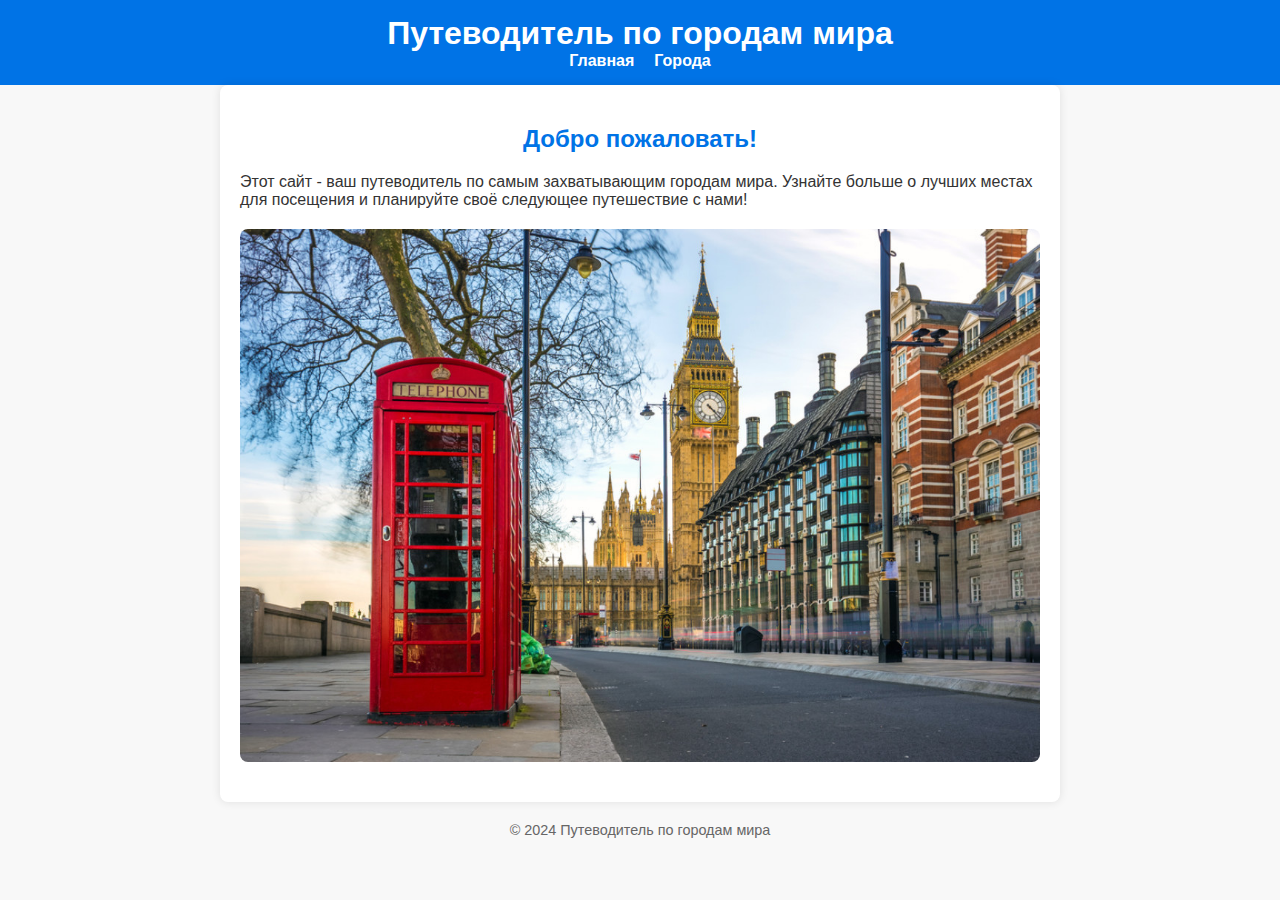
<file: lab2/index.html>
<!DOCTYPE html>
<html lang="ru">
<head>
    <meta charset="UTF-8">
    <meta name="viewport" content="width=device-width, initial-scale=1.0">
    <title>Путеводитель по городам мира</title>
    <link rel="stylesheet" href="styles.css">
</head>
<body>
    <header>
        <h1>Путеводитель по городам мира</h1>
        <nav>
            <ul>
                <li><a href="index.html">Главная</a></li>
                <li><a href="cities.html">Города</a></li>
            </ul>
        </nav>
    </header>
    <main>
        <h2>Добро пожаловать!</h2>
        <p>
            Этот сайт - ваш путеводитель по самым захватывающим городам мира. Узнайте больше о лучших местах для посещения и планируйте своё следующее путешествие с нами!
        </p>
        <img src="images/london.jpg" alt="Лондон">
    </main>
    <footer>
        <p>&copy; 2024 Путеводитель по городам мира</p>
    </footer>
</body>
</html>
</file>
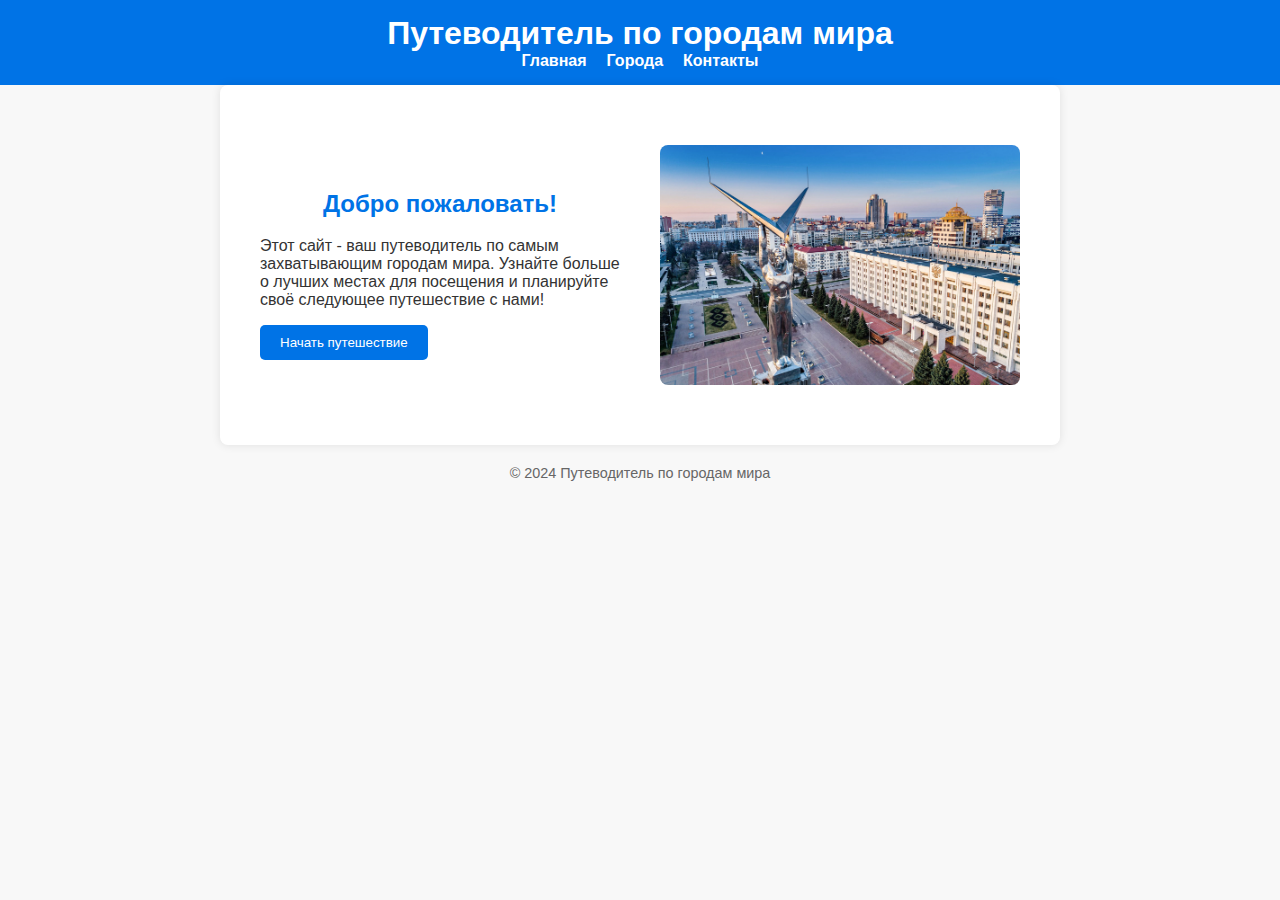
<file: lab4/index.html>
<!DOCTYPE html>
<html lang="ru">
<head>
    <meta charset="UTF-8">
    <meta name="viewport" content="width=device-width, initial-scale=1.0">
    <title>Главная - Путеводитель по городам мира</title>
    <link rel="stylesheet" href="styles.css">
</head>
<body>
    <div class="loading-overlay">
        <div class="loading-spinner"></div>
    </div>
    <header>
        <h1>Путеводитель по городам мира</h1>
        <nav>
            <ul>
                <li><a href="index.html">Главная</a></li>
                <li><a href="cities.html">Города</a></li>
                <li><a href="contact.html">Контакты</a></li>
            </ul>
        </nav>
    </header>
    <main class="flex-container">
        <section class="welcome-section">
            <h2>Добро пожаловать!</h2>
            <p>
                Этот сайт - ваш путеводитель по самым захватывающим городам мира. Узнайте больше о лучших местах для посещения и планируйте своё следующее путешествие с нами!
            </p>
            <button class="explore-button">Начать путешествие</button>
        </section>
        <div class="image-container">
            <img src="images/20.jpg" alt="Лондон">
        </div>
    </main>
    <footer>
        <p>&copy; 2024 Путеводитель по городам мира</p>
    </footer>
    <script src="scripts/main.js"></script>
</body>
</html>
</file>
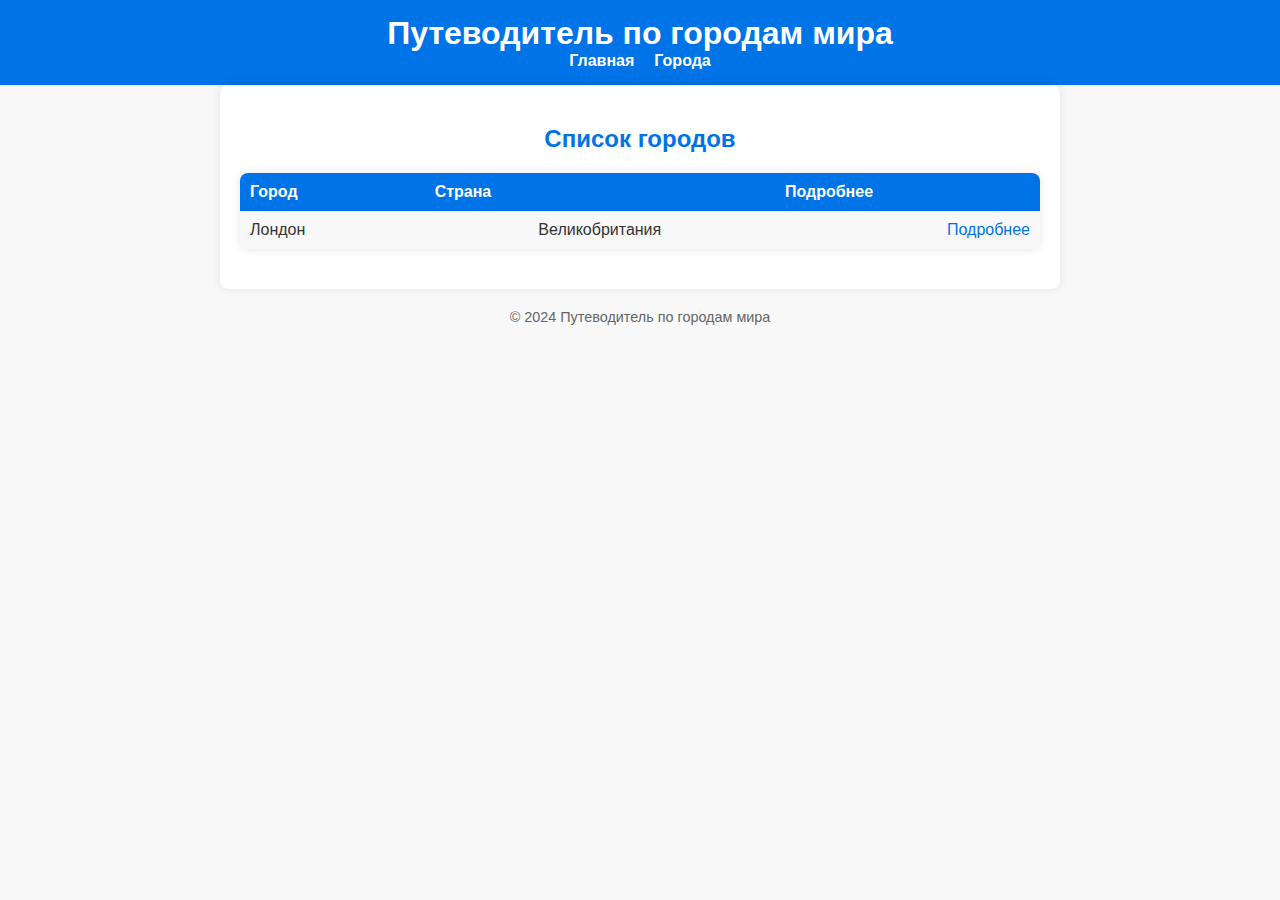
<file: lab2/cities.html>
<!DOCTYPE html>
<html lang="ru">
<head>
    <meta charset="UTF-8">
    <meta name="viewport" content="width=device-width, initial-scale=1.0">
    <title>Города - Путеводитель по городам мира</title>
    <link rel="stylesheet" href="styles.css">
</head>
<body>
    <header>
        <h1>Путеводитель по городам мира</h1>
        <nav>
            <ul>
                <li><a href="index.html">Главная</a></li>
                <li><a href="cities.html">Города</a></li>
            </ul>
        </nav>
    </header>
    <main>
        <h2>Список городов</h2>
        <table>
            <thead>
                <tr>
                    <th>Город</th>
                    <th>Страна</th>
                    <th>Подробнее</th>
                </tr>
            </thead>
            <tbody>
                <tr>
                    <td>Лондон</td>
                    <td>Великобритания</td>
                    <td><a href="london.html">Подробнее</a></td>
                </tr>
            </tbody>
        </table>
    </main>
    <footer>
        <p>&copy; 2024 Путеводитель по городам мира</p>
    </footer>
</body>
</html>
</file>
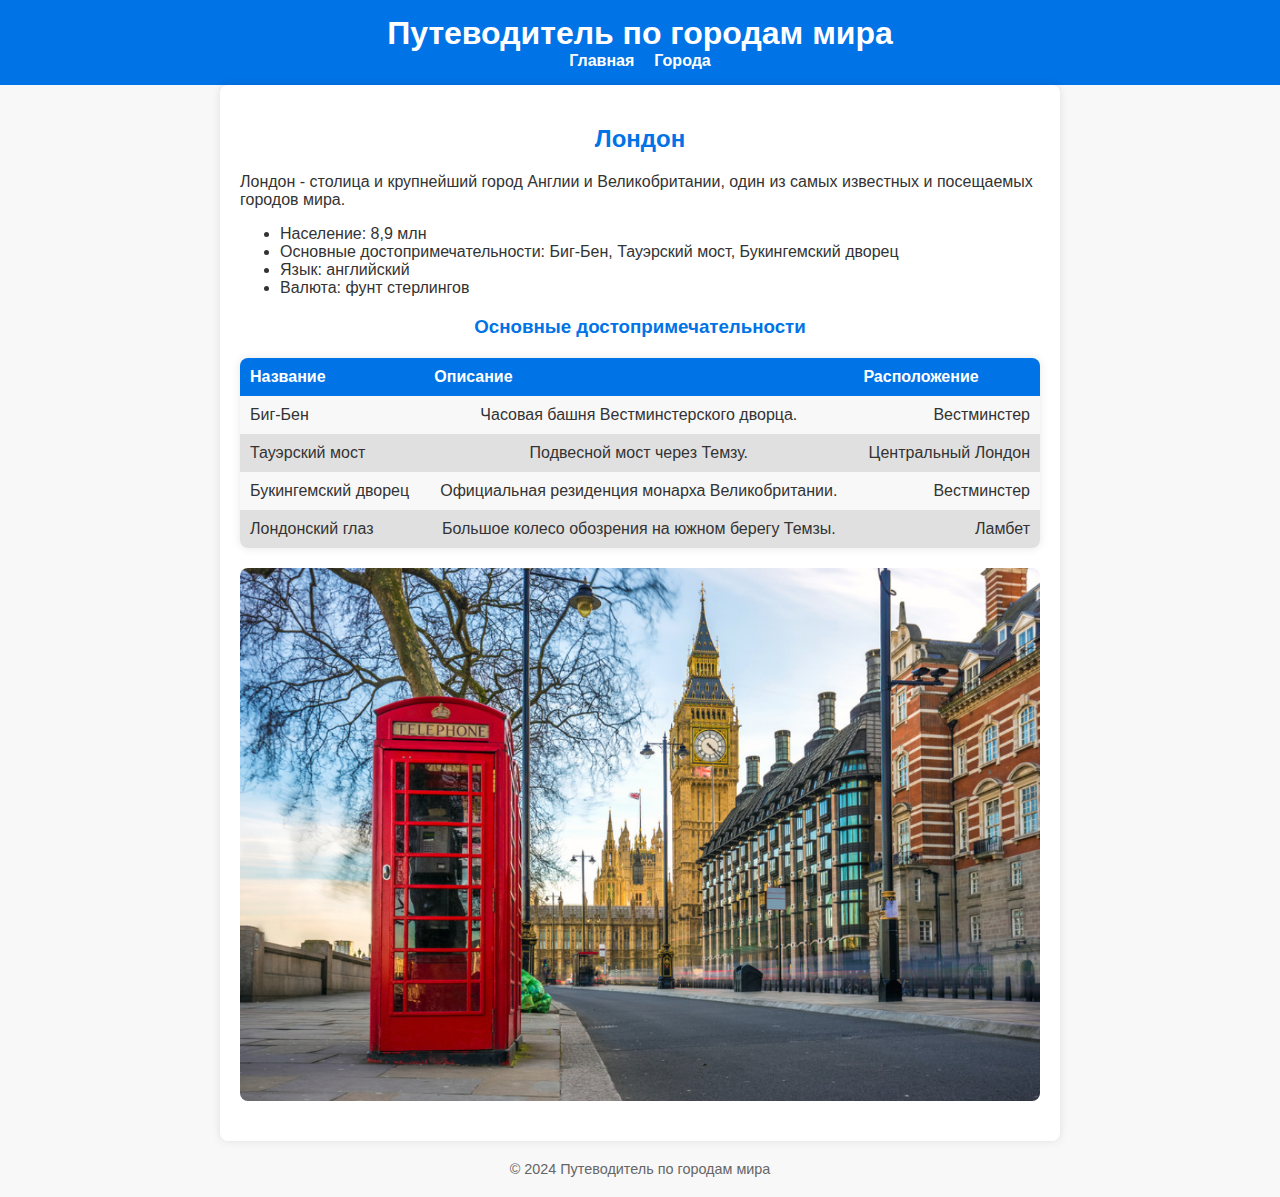
<file: lab2/london.html>
<!DOCTYPE html>
<html lang="ru">
<head>
    <meta charset="UTF-8">
    <meta name="viewport" content="width=device-width, initial-scale=1.0">
    <title>Лондон - Путеводитель по городам мира</title>
    <link rel="stylesheet" href="styles.css">
</head>
<body>
    <header>
        <h1>Путеводитель по городам мира</h1>
        <nav>
            <ul>
                <li><a href="index.html">Главная</a></li>
                <li><a href="cities.html">Города</a></li>
            </ul>
        </nav>
    </header>
    <main>
        <h2>Лондон</h2>
        <p>
            Лондон - столица и крупнейший город Англии и Великобритании, один из самых известных и посещаемых городов мира.
        </p>
        <ul>
            <li>Население: 8,9 млн</li>
            <li>Основные достопримечательности: Биг-Бен, Тауэрский мост, Букингемский дворец</li>
            <li>Язык: английский</li>
            <li>Валюта: фунт стерлингов</ли>
        </ul>
        <h3>Основные достопримечательности</h3>
        <table>
            <thead>
                <tr>
                    <th>Название</th>
                    <th>Описание</th>
                    <th>Расположение</th>
                </tr>
            </thead>
            <tbody>
                <tr>
                    <td>Биг-Бен</td>
                    <td>Часовая башня Вестминстерского дворца.</td>
                    <td>Вестминстер</td>
                </tr>
                <tr>
                    <td>Тауэрский мост</td>
                    <td>Подвесной мост через Темзу.</td>
                    <td>Центральный Лондон</td>
                </tr>
                <tr>
                    <td>Букингемский дворец</td>
                    <td>Официальная резиденция монарха Великобритании.</td>
                    <td>Вестминстер</td>
                </tr>
                <tr>
                    <td>Лондонский глаз</td>
                    <td>Большое колесо обозрения на южном берегу Темзы.</td>
                    <td>Ламбет</td>
                </tr>
            </tbody>
        </table>
        <img src="images/london.jpg" alt="Лондон">
    </main>
    <footer>
        <p>&copy; 2024 Путеводитель по городам мира</p>
    </footer>
</body>
</html>
</file>
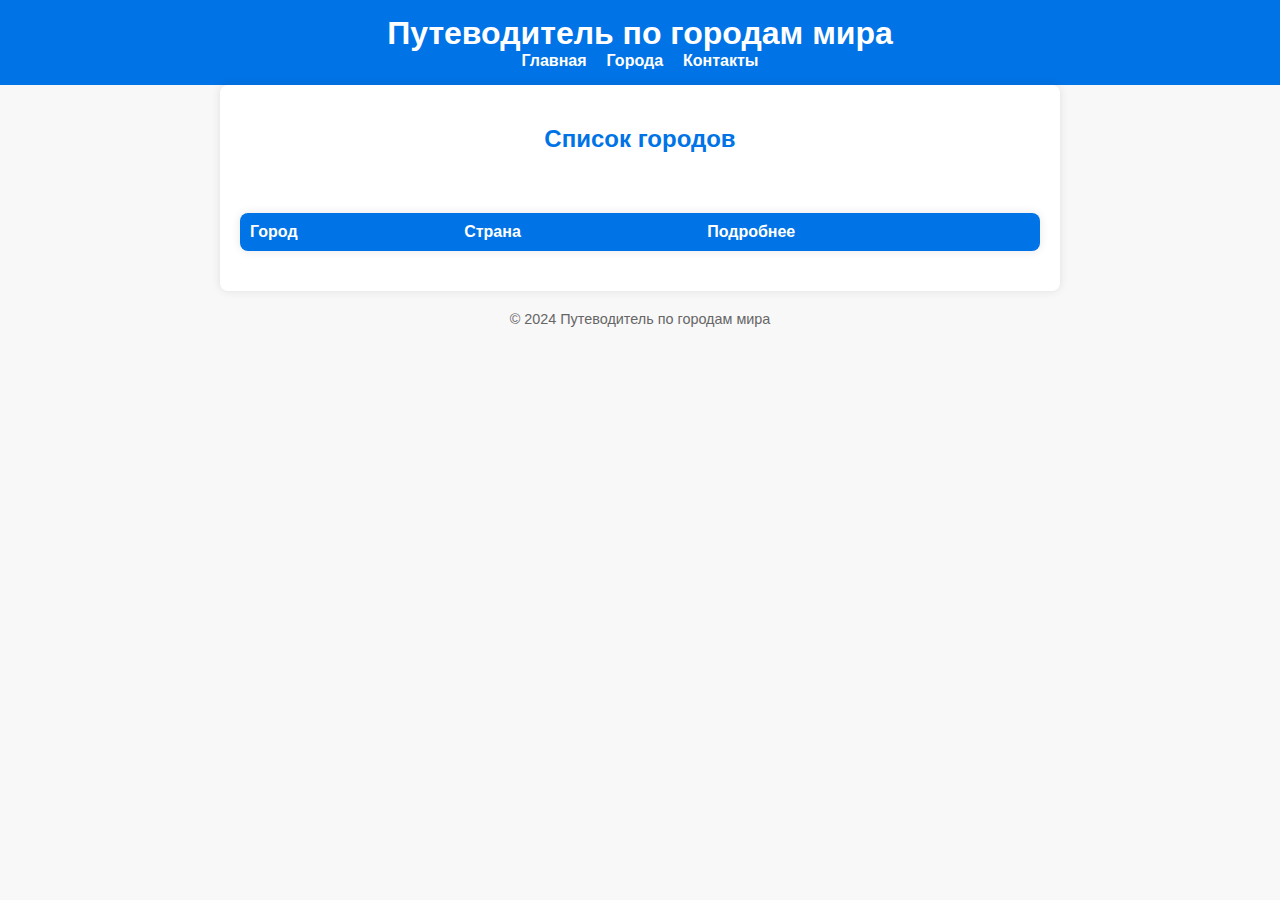
<file: lab4/cities.html>
<!DOCTYPE html>
<html lang="ru">
<head>
    <meta charset="UTF-8">
    <meta name="viewport" content="width=device-width, initial-scale=1.0">
    <title>Города - Путеводитель по городам мира</title>
    <link rel="stylesheet" href="styles.css">
</head>
<body>
    <div class="loading-overlay">
        <div class="loading-spinner"></div>
    </div>
    <header>
        <h1>Путеводитель по городам мира</h1>
        <nav>
            <ul>
                <li><a href="index.html">Главная</a></li>
                <li><a href="cities.html">Города</a></li>
                <li><a href="contact.html">Контакты</a></li>
            </ul>
        </nav>
    </header>
    <main class="grid-container">
        <h2>Список городов</h2>
        <table id="cities-table">
            <thead>
                <tr>
                    <th>Город</th>
                    <th>Страна</th>
                    <th>Подробнее</th>
                </tr>
            </thead>
            <tbody>
               <!-- Данные будут загружены через JavaScript -->
            </tbody>
        </table>
    </main>
    <footer>
        <p>&copy; 2024 Путеводитель по городам мира</p>
    </footer>
    <script src="scripts/main.js"></script>
</body>
</html>
</file>
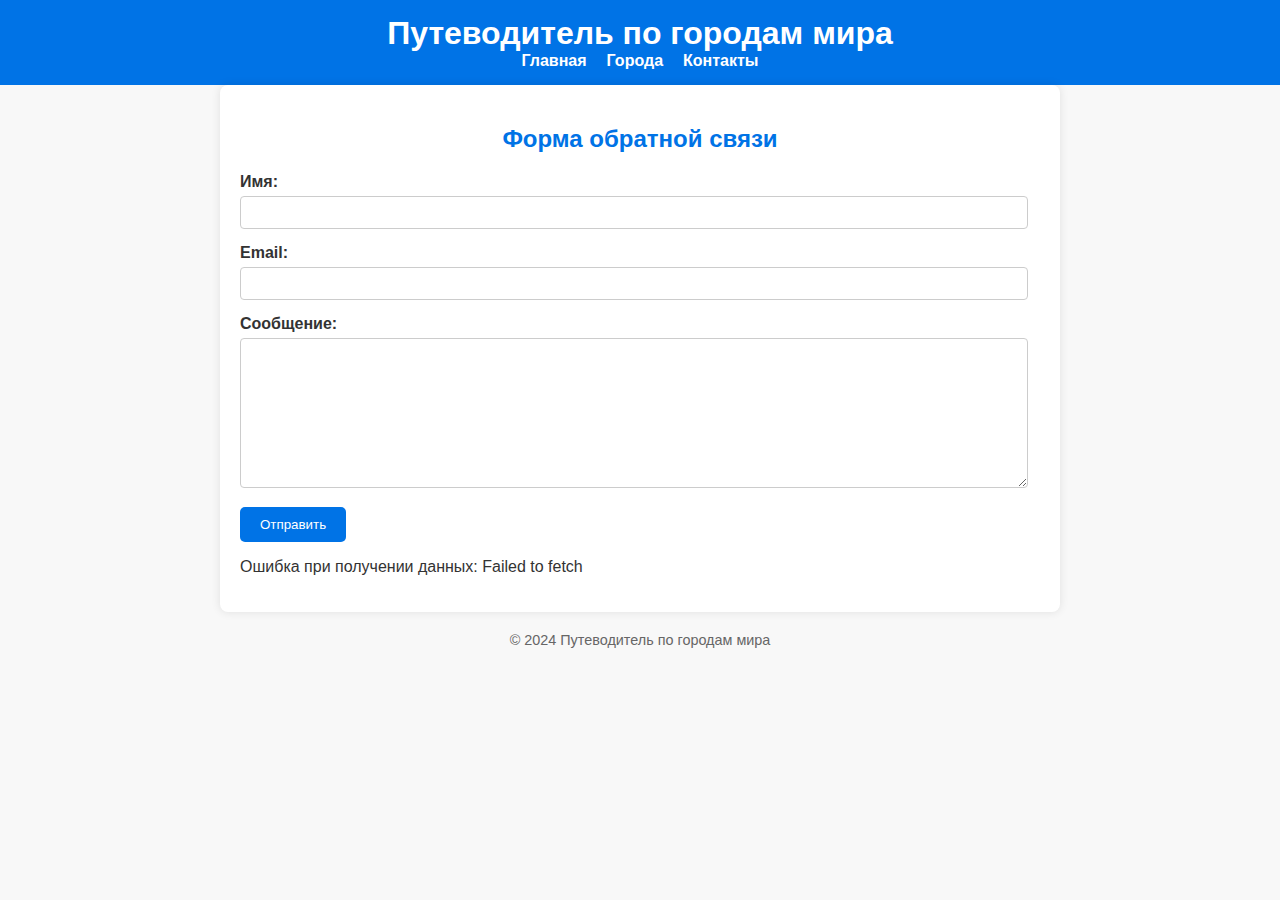
<file: lab4/contact.html>
<!DOCTYPE html>
<html lang="ru">
<head>
    <meta charset="UTF-8">
    <meta name="viewport" content="width=device-width, initial-scale=1.0">
    <title>Форма обратной связи - Путеводитель по городам мира</title>
    <link rel="stylesheet" href="styles.css">
</head>
<body>

  <header>
      <h1>Путеводитель по городам мира</h1>
      <nav>
          <ul>
              <li><a href="index.html">Главная</a></li>
              <li><a href="cities.html">Города</a></li>
              <li><a href="contact.html">Контакты</a></li>
          </ul>
      </nav>
  </header>
  <main>
      <h2>Форма обратной связи</h2>
      <form id="myForm">
          <div class="form-group">
              <label for="name">Имя:</label>
              <input type="text" id="name" name="name" required>
              <span id="nameError" class="error-message"></span>
          </div>
          <div class="form-group">
              <label for="email">Email:</label>
              <input type="email" id="email" name="email" required>
              <span id="emailError" class="error-message"></span>
          </div>
          <div class="form-group">
              <label for="message">Сообщение:</label>
              <textarea id="message" name="message" required></textarea>
              <span id="messageError" class="error-message"></span>
          </div>
          <button type="submit">Отправить</button>
      </form>

      
      <div id="apiData"></div>
  </main>
  <footer>
      <p>&copy; 2024 Путеводитель по городам мира</p>
  </footer>
  <script>
      const nameInput = document.getElementById('name');
      const emailInput = document.getElementById('email');
      const messageInput = document.getElementById('message');
      const nameError = document.getElementById('nameError');
      const emailError = document.getElementById('emailError');
      const messageError = document.getElementById('messageError');
      const apiDataDiv = document.getElementById('apiData');

      nameInput.addEventListener('input', validateName);
      emailInput.addEventListener('input', validateEmail);
      messageInput.addEventListener('input', validateMessage);

      document.getElementById('myForm').addEventListener('submit', function(event) {
        event.preventDefault();

        if (!validateName() || !validateEmail() || !validateMessage()) {
          return; // Не отправляем, если есть ошибки
        }

        const formData = new FormData(this);
        const data = {};
        formData.forEach((value, key) => data[key] = value);
        console.log('Отправленные данные:', data);
        this.reset(); // Очищаем форму после успешной отправки

      });


      function validateName() {
        const name = nameInput.value.trim();
        if (name === '') {
          nameError.textContent = 'Поле "Имя" обязательно для заполнения.';
          return false;
        } else {
          nameError.textContent = '';
          return true;
        }
      }

      function validateEmail() {
        const email = emailInput.value.trim();
        if (email === '' || !email.includes('@')) {
          emailError.textContent = 'Поле "Email" обязательно для заполнения и должно содержать @.';
          return false;
        } else {
          emailError.textContent = '';
          return true;
        }
      }

      function validateMessage() {
        const message = messageInput.value.trim();
        if (message === '') {
          messageError.textContent = 'Поле "Сообщение" обязательно для заполнения.';
          return false;
        } else {
          messageError.textContent = '';
          return true;
        }
      }


      async function fetchData() {try {
          const response = await fetch('https://jsonplaceholder.typicode.com/todos/1'); // Пример API
          if (!response.ok) {
            throw new Error(`HTTP error! status: ${response.status}`);
          }
          const data = await response.json();
          /* apiDataDiv.innerHTML = `<h3>Данные с API:</h3><pre>${JSON.stringify(data, null, 2)}</pre>`;*/
        } catch (error) {
          apiDataDiv.innerHTML = `<p class="error">Ошибка при получении данных: ${error.message}</p>`;
        }
      }

      fetchData();
  </script>
</body>
</html>
</file>
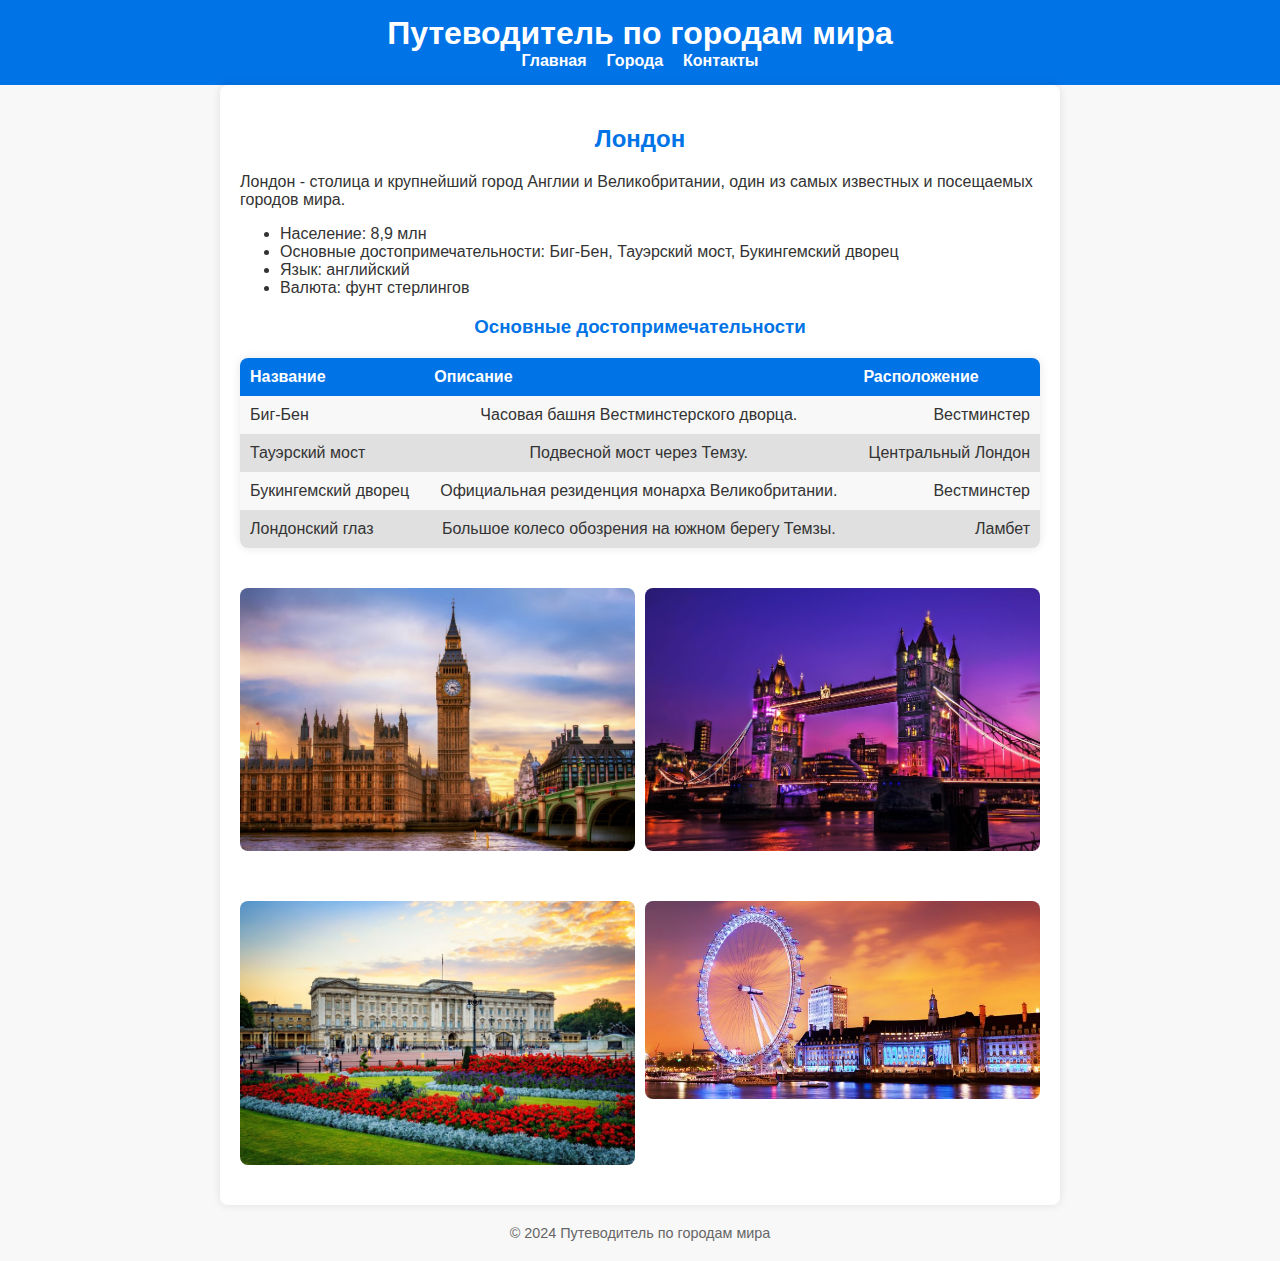
<file: lab4/cities/london.html>
<!DOCTYPE html>
<html lang="ru">
<head>
    <meta charset="UTF-8">
    <meta name="viewport" content="width=device-width, initial-scale=1.0">
    <title>Лондон - Путеводитель по городам мира</title>
    <link rel="stylesheet" href="../styles.css">
</head>
<body>
    <div class="loading-overlay">
        <div class="loading-spinner"></div>
    </div>
    <header>
        <h1>Путеводитель по городам мира</h1>
        <nav>
            <ul>
                <li><a href="../index.html">Главная</a></li>
                <li><a href="../cities.html">Города</a></li>
                <li><a href="../contact.html">Контакты</a></li>
            </ul>
        </nav>
    </header>
    <main>
        <h2>Лондон</h2>
        <p>
            Лондон - столица и крупнейший город Англии и Великобритании, один из самых известных и посещаемых городов мира.
        </p>
        <ul>
            <li>Население: 8,9 млн</li>
            <li>Основные достопримечательности: Биг-Бен, Тауэрский мост, Букингемский дворец</li>
            <li>Язык: английский</li>
            <li>Валюта: фунт стерлингов</li>
        </ul>
        <h3>Основные достопримечательности</h3>
        <table>
            <thead>
                <tr>
                    <th>Название</th>
                    <th>Описание</th>
                    <th>Расположение</th>
                </tr>
            </thead>
            <tbody>
                <tr>
                    <td>Биг-Бен</td>
                    <td>Часовая башня Вестминстерского дворца.</td>
                    <td>Вестминстер</td>
                </tr>
                <tr>
                    <td>Тауэрский мост</td>
                    <td>Подвесной мост через Темзу.</td>
                    <td>Центральный Лондон</td>
                </tr>
                <tr>
                    <td>Букингемский дворец</td>
                    <td>Официальная резиденция монарха Великобритании.</td>
                    <td>Вестминстер</td>
                </tr>
                <tr>
                    <td>Лондонский глаз</td>
                    <td>Большое колесо обозрения на южном берегу Темзы.</td>
                    <td>Ламбет</td>
                </tr>
            </tbody>
        </table>
        <div class="image-grid">
            <img src="../images/london/london.jpg" alt="Париж">
            <img src="../images/london/london2.jpg" alt="Париж">
            <img src="../images/london/london3.jpg" alt="Париж">
            <img src="../images/london/london4.jpg" alt="Париж">
        </div>
    </main>
    <footer>
        <p>&copy; 2024 Путеводитель по городам мира</p>
    </footer>
    <script src="../scripts/main.js"></script>
</body>
</html>
</file>
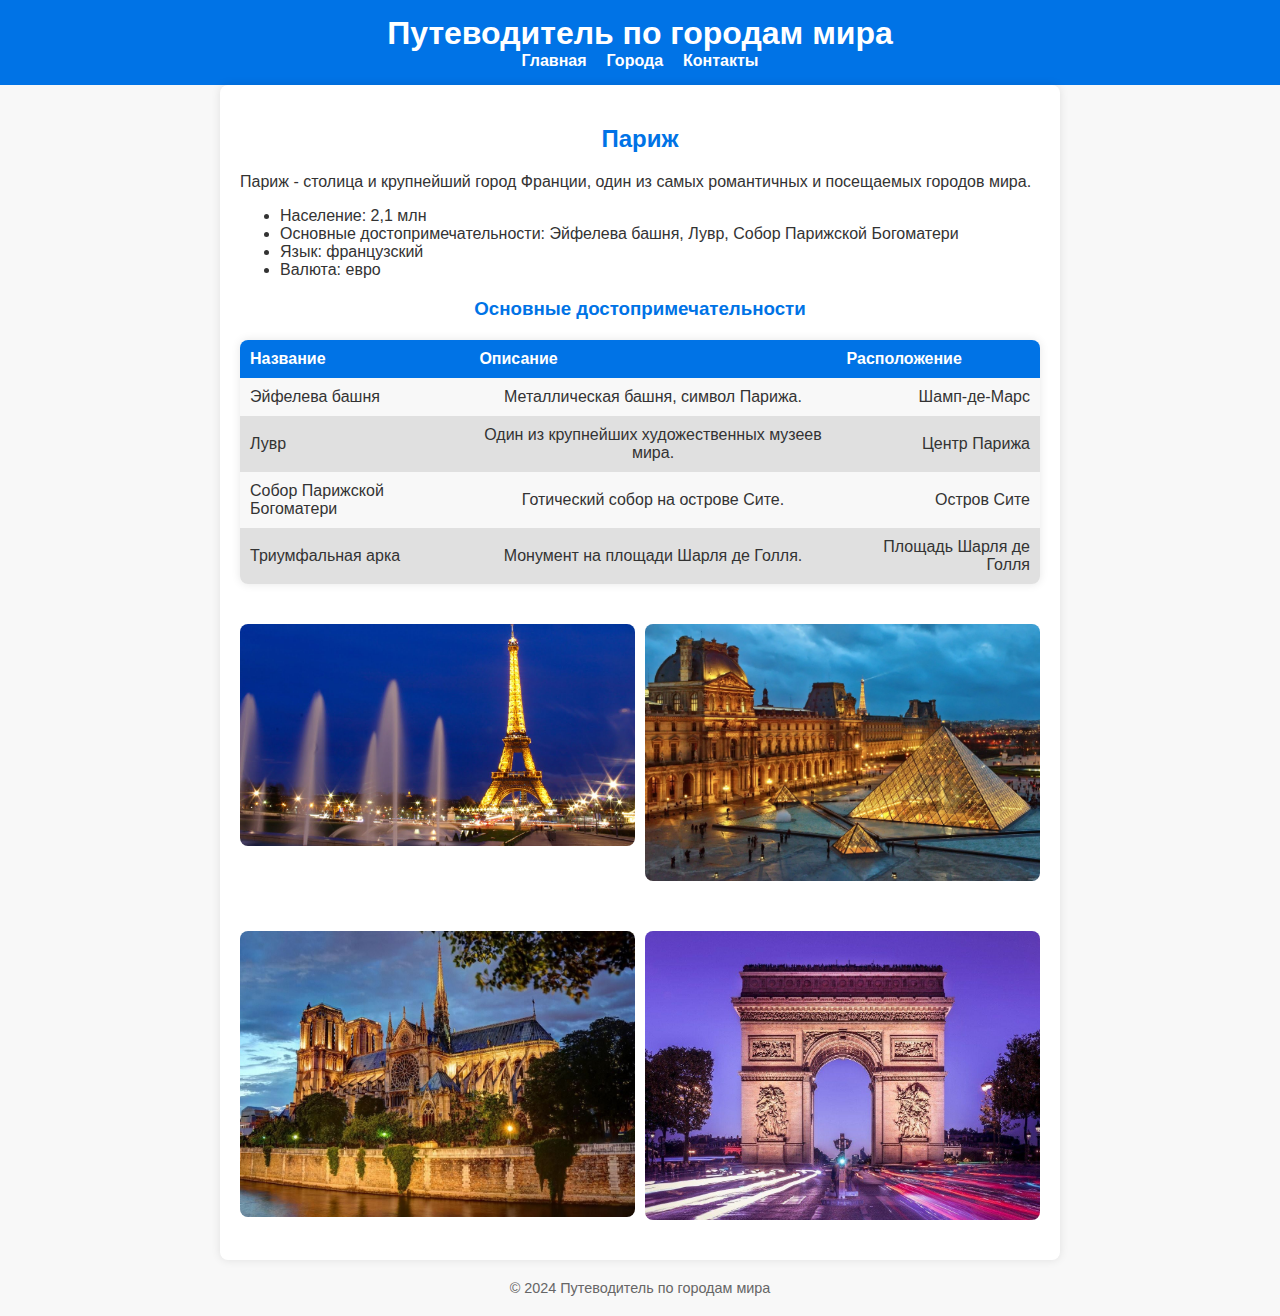
<file: lab4/cities/paris.html>
<!DOCTYPE html>
<html lang="ru">
<head>
    <meta charset="UTF-8">
    <meta name="viewport" content="width=device-width, initial-scale=1.0">
    <title>Париж - Путеводитель по городам мира</title>
    <link rel="stylesheet" href="../styles.css">
</head>
<body>
    <div class="loading-overlay">
        <div class="loading-spinner"></div>
    </div>
    <header>
        <h1>Путеводитель по городам мира</h1>
        <nav>
            <ul>
                <li><a href="../index.html">Главная</a></li>
                <li><a href="../cities.html">Города</a></li>
                <li><a href="../contact.html">Контакты</a></li>
            </ul>
        </nav>
    </header>
    <main>
        <h2>Париж</h2>
        <p>
            Париж - столица и крупнейший город Франции, один из самых романтичных и посещаемых городов мира.
        </p>
        <ul>
            <li>Население: 2,1 млн</li>
            <li>Основные достопримечательности: Эйфелева башня, Лувр, Собор Парижской Богоматери</li>
            <li>Язык: французский</li>
            <li>Валюта: евро</li>
        </ul>
        <h3>Основные достопримечательности</h3>
        <table>
            <thead>
                <tr>
                    <th>Название</th>
                    <th>Описание</th>
                    <th>Расположение</th>
                </tr>
            </thead>
            <tbody>
                <tr>
                    <td>Эйфелева башня</td>
                    <td>Металлическая башня, символ Парижа.</td>
                    <td>Шамп-де-Марс</td>
                </tr>
                <tr>
                    <td>Лувр</td>
                    <td>Один из крупнейших художественных музеев мира.</td>
                    <td>Центр Парижа</td>
                </tr>
                <tr>
                    <td>Собор Парижской Богоматери</td>
                    <td>Готический собор на острове Сите.</td>
                    <td>Остров Сите</td>
                </tr>
                 <tr>
                    <td>Триумфальная арка</td>
                    <td>Монумент на площади Шарля де Голля.</td>
                    <td>Площадь Шарля де Голля</td>
                </tr>
            </tbody>
        </table>
        <div class="image-grid">
            <img src="../images/paris/paris.jpg" alt="Париж">
            <img src="../images/paris/paris2.jpg" alt="Париж">
            <img src="../images/paris/paris3.jpg" alt="Париж">
            <img src="../images/paris/paris4.jpg" alt="Париж">
        </div>
    </main>
    <footer>
        <p>&copy; 2024 Путеводитель по городам мира</p>
    </footer>
    <script src="../scripts/main.js"></script>
</body>
</html>
</file>
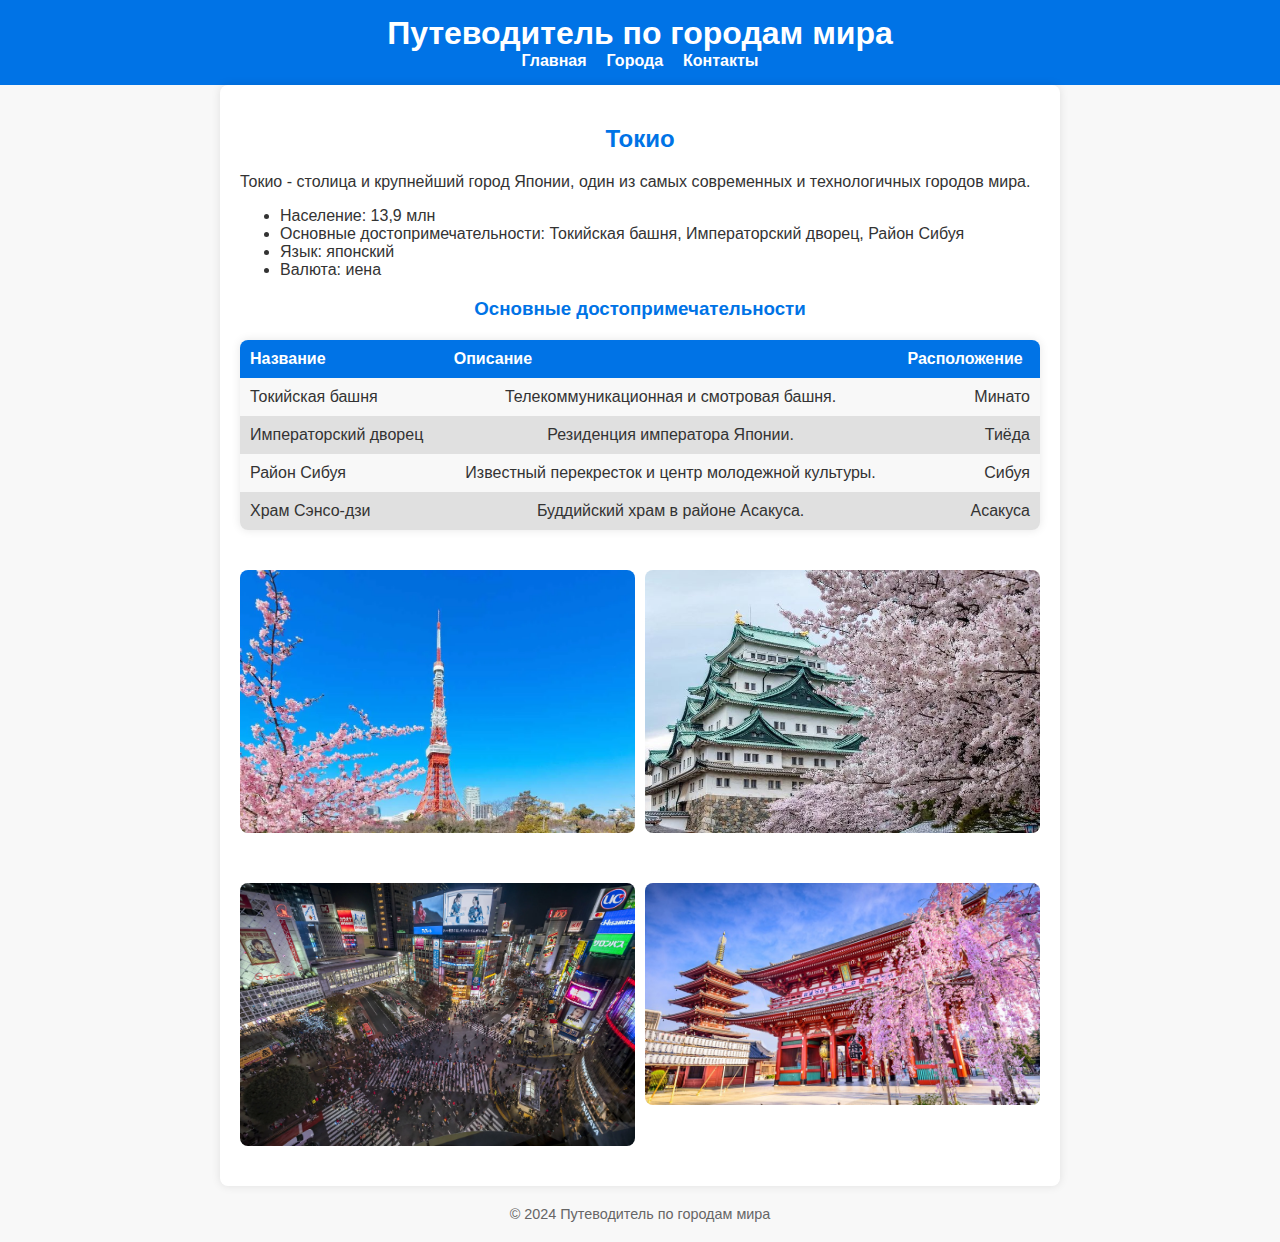
<file: lab4/cities/tokyo.html>
<!DOCTYPE html>
<html lang="ru">
<head>
    <meta charset="UTF-8">
    <meta name="viewport" content="width=device-width, initial-scale=1.0">
    <title>Токио - Путеводитель по городам мира</title>
    <link rel="stylesheet" href="../styles.css">
</head>
<body>
    <div class="loading-overlay">
        <div class="loading-spinner"></div>
    </div>
    <header>
        <h1>Путеводитель по городам мира</h1>
        <nav>
            <ul>
                <li><a href="../index.html">Главная</a></li>
                <li><a href="../cities.html">Города</a></li>
                <li><a href="../contact.html">Контакты</a></li>
            </ul>
        </nav>
    </header>
    <main>
        <h2>Токио</h2>
        <p>
            Токио - столица и крупнейший город Японии, один из самых современных и технологичных городов мира.
        </p>
        <ul>
            <li>Население: 13,9 млн</li>
            <li>Основные достопримечательности: Токийская башня, Императорский дворец, Район Сибуя</li>
            <li>Язык: японский</li>
            <li>Валюта: иена</li>
        </ul>
        <h3>Основные достопримечательности</h3>
        <table>
            <thead>
                <tr>
                    <th>Название</th>
                    <th>Описание</th>
                    <th>Расположение</th>
                </tr>
            </thead>
            <tbody>
                <tr>
                    <td>Токийская башня</td>
                    <td>Телекоммуникационная и смотровая башня.</td>
                    <td>Минато</td>
                </tr>
                <tr>
                    <td>Императорский дворец</td>
                    <td>Резиденция императора Японии.</td>
                    <td>Тиёда</td>
                </tr>
                <tr>
                    <td>Район Сибуя</td>
                    <td>Известный перекресток и центр молодежной культуры.</td>
                    <td>Сибуя</td>
                </tr>
                 <tr>
                    <td>Храм Сэнсо-дзи</td>
                    <td>Буддийский храм в районе Асакуса.</td>
                    <td>Асакуса</td>
                </tr>
            </tbody>
        </table>
        <div class="image-grid">
            <img src="../images/tokyo/tokyo.jpg" alt="Париж">
            <img src="../images/tokyo/tokyo2.jpg" alt="Париж">
            <img src="../images/tokyo/tokyo3.jpg" alt="Париж">
            <img src="../images/tokyo/tokyo4.jpg" alt="Париж">
        </div>
    </main>
    <footer>
        <p>&copy; 2024 Путеводитель по городам мира</p>
    </footer>
    <script src="../scripts/main.js"></script>
</body>
</html>
</file>
<file: lab2/styles.css>
/* Общие стили */
body {
    font-family: Arial, sans-serif;
    margin: 0;
    padding: 0;
    background-color: #f8f8f8;
    color: #333;
}

header {
    background-color: #0073e6;
    color: #fff;
    padding: 15px 0;
    text-align: center;
}

header h1 {
    margin: 0;
}

nav ul {
    list-style: none;
    margin: 0;
    padding: 0;
    display: flex;
    justify-content: center;
    gap: 20px;
}

nav ul li {
    display: inline;
}

nav ul li a {
    text-decoration: none;
    color: #fff;
    font-weight: bold;
}

nav ul li a:hover {
    text-decoration: underline;
}

main {
    padding: 20px;
    max-width: 800px;
    margin: 0 auto;
    background-color: #fff;
    box-shadow: 0 0 10px rgba(0, 0, 0, 0.1);
    border-radius: 8px;
}

main h2, main h3 {
    text-align: center;
    color: #0073e6;
}

main img {
    display: block;
    max-width: 100%;
    margin: 20px auto;
    border-radius: 8px;
}

footer {
    text-align: center;
    margin: 20px 0;
    font-size: 0.9em;
    color: #666;
}

a {
    color: #0073e6;
    text-decoration: none;
}

a:hover {
    text-decoration: underline;
}

/* Таблица */
table {
    width: 100%;
    border-collapse: collapse;
    margin: 20px 0;
    box-shadow: 0 0 10px rgba(0, 0, 0, 0.1);
    border-radius: 8px;
    overflow: hidden;
}

thead {
    background-color: #0073e6;
    color: #fff;
}

thead th {
    padding: 10px;
    text-align: left;
}

tbody tr {
    background-color: #f8f8f8;
}

tbody tr:nth-child(even) {
    background-color: #e0e0e0;
}

tbody td {
    padding: 10px;
    text-align: left;
}

tbody td:nth-child(1) {
    text-align: left;
}

tbody td:nth-child(2) {
    text-align: center;
}

tbody td:nth-child(3) {
    text-align: right;
}

tbody td a {
    color: #0073e6;
}

tbody td a:hover {
    text-decoration: underline;
}
</file>
<file: lab4/styles.css>
/* Общие стили */
body {
    font-family: Arial, sans-serif;
    margin: 0;
    padding: 0;
    background-color: #f8f8f8;
    color: #333;
}

header {
    background-color: #0073e6;
    color: #fff;
    padding: 15px 0;
    text-align: center;
}

header h1 {
    margin: 0;
}

nav ul {
    list-style: none;
    margin: 0;
    padding: 0;
    display: flex;
    justify-content: center;
    gap:20px;
}

nav ul li {
    display: inline;
}

nav ul li a {
    text-decoration: none;
    color: #fff;
    font-weight: bold;
}

nav ul li a:hover {
    text-decoration: underline;
}

main {
    padding: 20px;
    max-width: 800px;
    margin: 0 auto;
    background-color: #fff;
    box-shadow: 0 0 10px rgba(0, 0, 0, 0.1);
    border-radius: 8px;
}

main h2, main h3 {
    text-align: center;
    color: #0073e6;
}

main img {
    display: block;
    max-width: 100%;
    margin: 20px auto;
    border-radius: 8px;
}

footer {
    text-align: center;
    margin: 20px 0;
    font-size: 0.9em;
    color: #666;
}

a {
    color: #0073e6;
    text-decoration: none;
}

a:hover {
    text-decoration: underline;
}

/* Таблица */
table {
    width: 100%;
    border-collapse: collapse;
    margin: 20px 0;
    box-shadow: 0 0 10px rgba(0, 0, 0, 0.1);
    border-radius: 8px;
    overflow: hidden;
}

thead {
    background-color: #0073e6;
    color: #fff;
}

thead th {
    padding: 10px;
    text-align: left;
}

tbody tr {
    background-color: #f8f8f8;
}

tbody tr:nth-child(even) {
    background-color: #e0e0e0;
}

tbody td {
    padding: 10px;
    text-align: left;
}

tbody td:nth-child(1) {
    text-align: left;
}

tbody td:nth-child(2) {
    text-align: center;
}

tbody td:nth-child(3) {
    text-align: right;
}

tbody td a {
    color: #0073e6;
}

tbody td a:hover {
    text-decoration: underline;
}

/* Flexbox для главной страницы */
.flex-container {
    display: flex;
    flex-wrap: wrap;
    justify-content: space-around;
    align-items: center;
}

.welcome-section {
    flex: 1;
    padding: 20px;
    min-width: 300px;
}

.image-container {
    flex: 1;
    padding: 20px;
    min-width: 300px;
}

.explore-button {
    background-color: #0073e6;
    color: white;
    padding: 10px 20px;
    border: none;
    border-radius: 5px;
    cursor: pointer;
    transition: background-color 0.3s ease;
}

.explore-button:hover {
    background-color: #0056b3;
}

/* Grid для страницы городов */
.grid-container {
    display: grid;
    grid-template-columns: 1fr;
    gap: 20px;
}

/* Анимация */
.explore-button {
    position: relative;
    overflow: hidden;
}

.explore-button::before {
    content: '';
    position: absolute;
    top: 0;
    left: -100%;
    width: 100%;
    height: 100%;
    background: linear-gradient(to right, transparent, rgba(255, 255, 255, 0.4), transparent);
    transition: left 0.5s ease;
}

.explore-button:hover::before {left: 100%;
}

/* Стили для формы */
.form-group {
    margin-bottom: 15px;
}

.form-group label {
    display: block;
    margin-bottom: 5px;
    font-weight: bold;
}

.form-group input, .form-group textarea {
    width: calc(100% - 12px);
    padding: 8px;
    border: 1px solid #ccc;
    border-radius: 4px;
    box-sizing: border-box;
}

.form-group textarea {
    height: 150px;
}

.form-group input:focus, .form-group textarea:focus {
    outline: none;
    border-color: #0073e6;
    box-shadow: 0 0 5px rgba(0, 115, 230, 0.5);
}

.error-message {
    color: red;
    font-size: 0.8em;
    margin-top: 3px;
    display: block;
}

form button {
    background-color: #0073e6;
    color: white;
    padding: 10px 20px;
    border: none;
    border-radius: 5px;
    cursor: pointer;
    transition: background-color 0.3s ease;
}

form button:hover {
    background-color: #0056b3;
}


/* Анимация загрузки страницы */
.loading-overlay {
    position: fixed;
    top: 0;
    left: 0;
    width: 100%;
    height: 100%;
    background-color: rgba(255, 255, 255, 0.8);
    display: flex;
    justify-content: center;
    align-items: center;
    z-index: 1000;
    transition: opacity 1.0s ease;
}

.loading-spinner {
    border: 8px solid #f3f3f3;
    border-top: 8px solid #0073e6;
    border-radius: 50%;
    width: 60px;
    height: 60px;
    animation: spin 1s linear infinite;
}

@keyframes spin {
    0% { transform: rotate(0deg); }
    100% { transform: rotate(360deg); }
}

.loading-overlay.hidden {
    opacity: 0;
    pointer-events: none;
}

main img {
    display: block;
    max-width: 100%;
    margin: 20px auto;
    border-radius: 8px;
    opacity: 0; /* Изначально делаем изображение прозрачным */
    transform: scale(0.95); /* Изначально немного уменьшаем изображение */
    transition: opacity 0.5s ease, transform 0.5s ease; /* Добавляем плавную анимацию */
}

main img.loaded {
    opacity: 1; /* Делаем изображение полностью видимым */
    transform: scale(1); /* Возвращаем изображение к исходному размеру */
}

/* Стили для сетки изображений */
.image-grid {
    display: grid;
    grid-template-columns: repeat(2, 1fr); /* Создаем 2 столбца */
    gap: 10px; /* Расстояние между изображениями */
    margin-top: 20px;
}

.image-grid img {
    width: 100%; /* Изображения занимают всю ширину ячейки */
    height: auto; /* Сохраняем пропорции изображения */
    border-radius: 8px;
    display: block;
    opacity: 0;
    transform: scale(0.95);
    transition: opacity 0.5s ease, transform 0.5s ease;
}

.image-grid img.loaded {
    opacity: 1;
    transform: scale(1);
}
</file>
